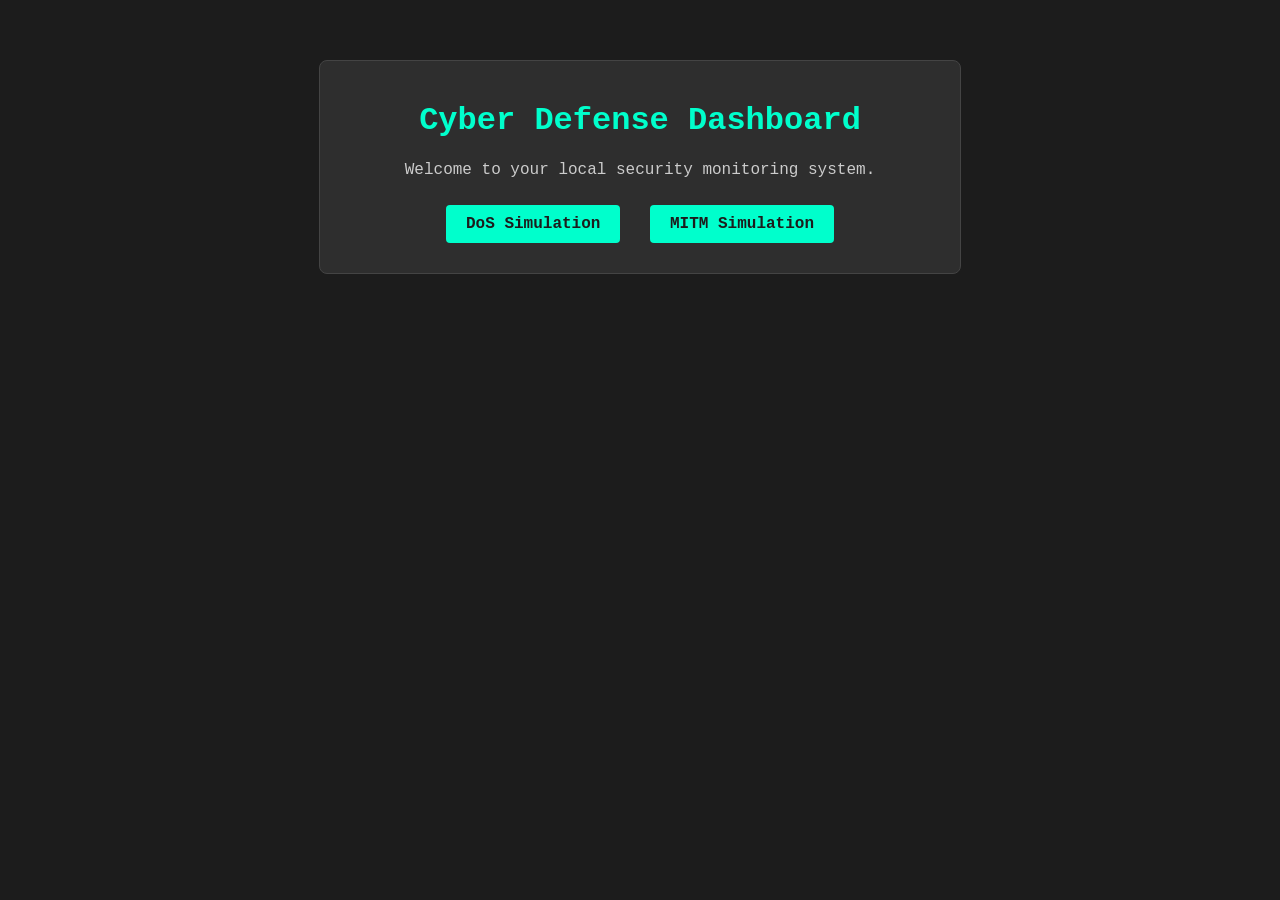
<file: templates/index.html>
<!DOCTYPE html>
<html>
<head>
    <title>Cyber Defense Dashboard</title>
    <link rel="stylesheet" href="/static/style.css">
</head>
<body>
    <div class="container">
        <h1>Cyber Defense Dashboard</h1>
        <p>Welcome to your local security monitoring system.</p>
        <a href="/dos" class="button">DoS Simulation</a>
        <a href="/mitm" class="button">MITM Simulation</a>
    </div>
</body>
</html>
</file>
<file: static/style.css>
body {
    background-color: #1c1c1c;
    color: #f0f0f0;
    font-family: "Courier New", Courier, monospace;
    margin: 0;
    padding: 0;
}

.container {
    max-width: 600px;
    margin: 60px auto;
    padding: 20px;
    background-color: #2e2e2e;
    border: 1px solid #444;
    border-radius: 8px;
    text-align: center;
}

h1, h2 {
    color: #00ffcc;
}

p {
    color: #ccc;
}

.button {
    background-color: #00ffcc;
    color: #1c1c1c;
    padding: 10px 20px;
    border: none;
    border-radius: 4px;
    text-decoration: none;
    font-weight: bold;
    cursor: pointer;
    margin: 10px;
    display: inline-block;
}

.button:hover {
    background-color: #00ccaa;
}

.link {
    color: #00ffcc;
    text-decoration: none;
    display: inline-block;
    margin-top: 20px;
}

.result {
    margin-top: 20px;
    padding: 10px;
    background-color: #444;
    border: 1px solid #666;
    border-radius: 4px;
    color: #fff;
}
</file>
